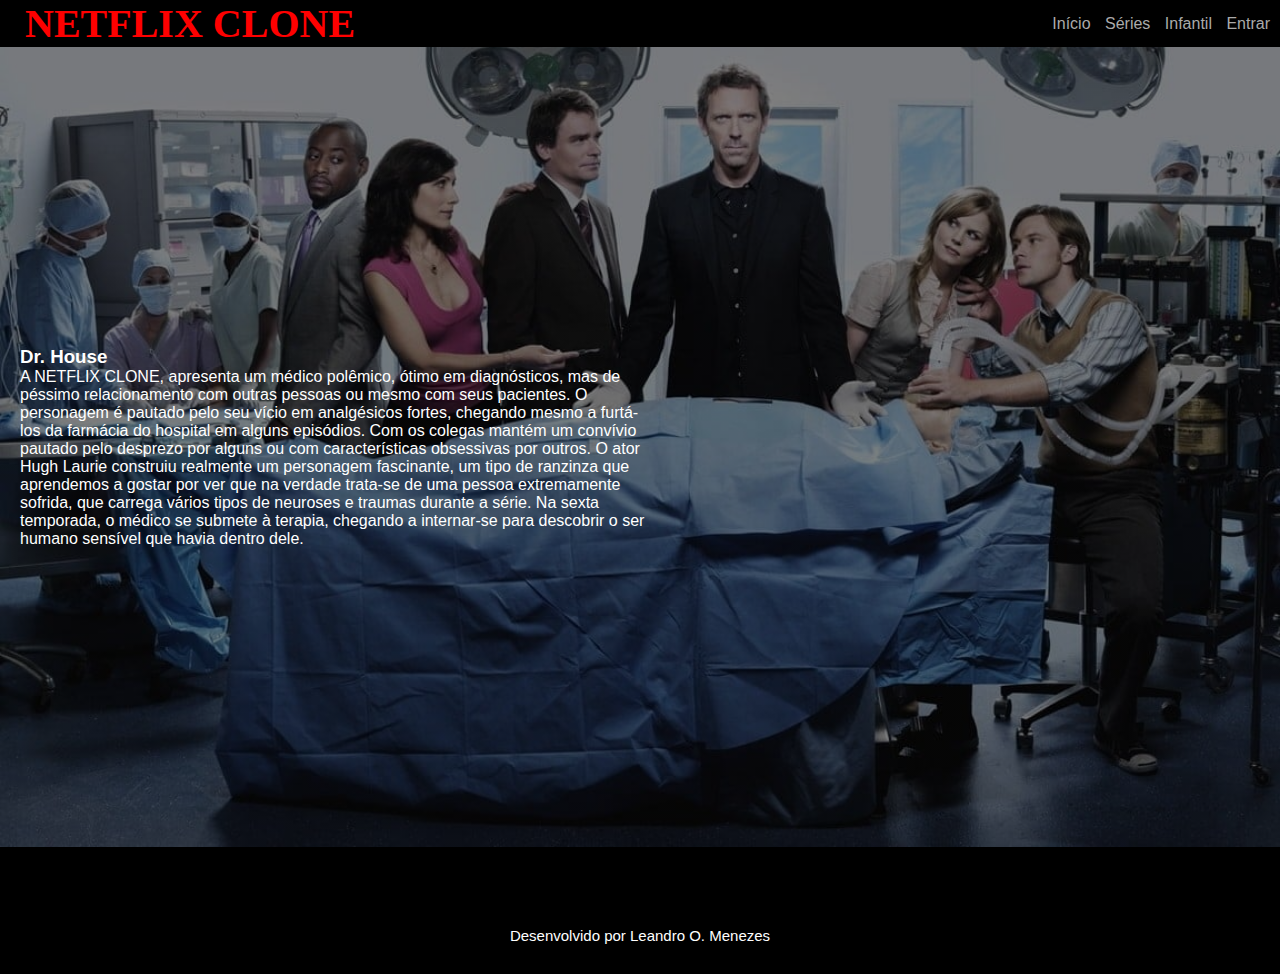
<file: info.html>
<!DOCTYPE html>
<html lang="pt-br">
<head>
    <link rel="shortcut icon" href="img/favicon.ico" type="image/x-icon">
    <meta charset="UTF-8">
    <meta http-equiv="X-UA-Compatible" content="IE=edge">
    <meta name="viewport" content="width=device-width, initial-scale=1.0">
    <!--link do css ao html-->
    <link rel="stylesheet" href="style/main.css">

    <!--responsividade-->
    <link rel="stylesheet" href="style/responsive.css">

    <!--Owl css-->
    <link rel="stylesheet" href="style/owl/owl.carousel.min.css">
    <link rel="stylesheet" href="style/owl/owl.theme.default.min.css">
              
    <title>INFORMAÇÕES</title>
</head>

<body>
    
    <header> 
        <div class="container">
            <h2 class="logo">NETFLIX CLONE</h2>  
            <nav>
               <a href="index.html">Início</a>
               <a href="series.html">Séries</a>
               <a href="infantil.html">Infantil</a>
               <a href="login.html">Entrar</a>
            </nav>
        </div>
    </header>

    <main>
        <div class="informacao">
            <div class="container">
                <h3 class="titulo">Dr. House</h3>
                <P class="descricao"> A NETFLIX CLONE, apresenta um médico polêmico, ótimo em diagnósticos, mas de péssimo relacionamento com outras pessoas ou mesmo com seus pacientes. O personagem é pautado pelo seu vício em analgésicos fortes, chegando mesmo a furtá-los da farmácia do hospital em alguns episódios. Com os colegas mantém um convívio pautado pelo desprezo por alguns ou com características obsessivas por outros.
                                     O ator Hugh Laurie construiu realmente um personagem fascinante, um tipo de ranzinza que aprendemos a gostar por ver que na verdade trata-se de uma pessoa extremamente sofrida, que carrega vários tipos de neuroses e traumas durante a série. Na sexta temporada, o médico se submete à terapia, chegando a internar-se para descobrir o ser humano sensível que havia dentro dele.</P>
                
            </div>
        </div>
    </main>

    <footer class="container-fluid text-center bg-footer margin">
        <p>Desenvolvido por Leandro O. Menezes</p>
    </footer>

</body>
</html>
</file>
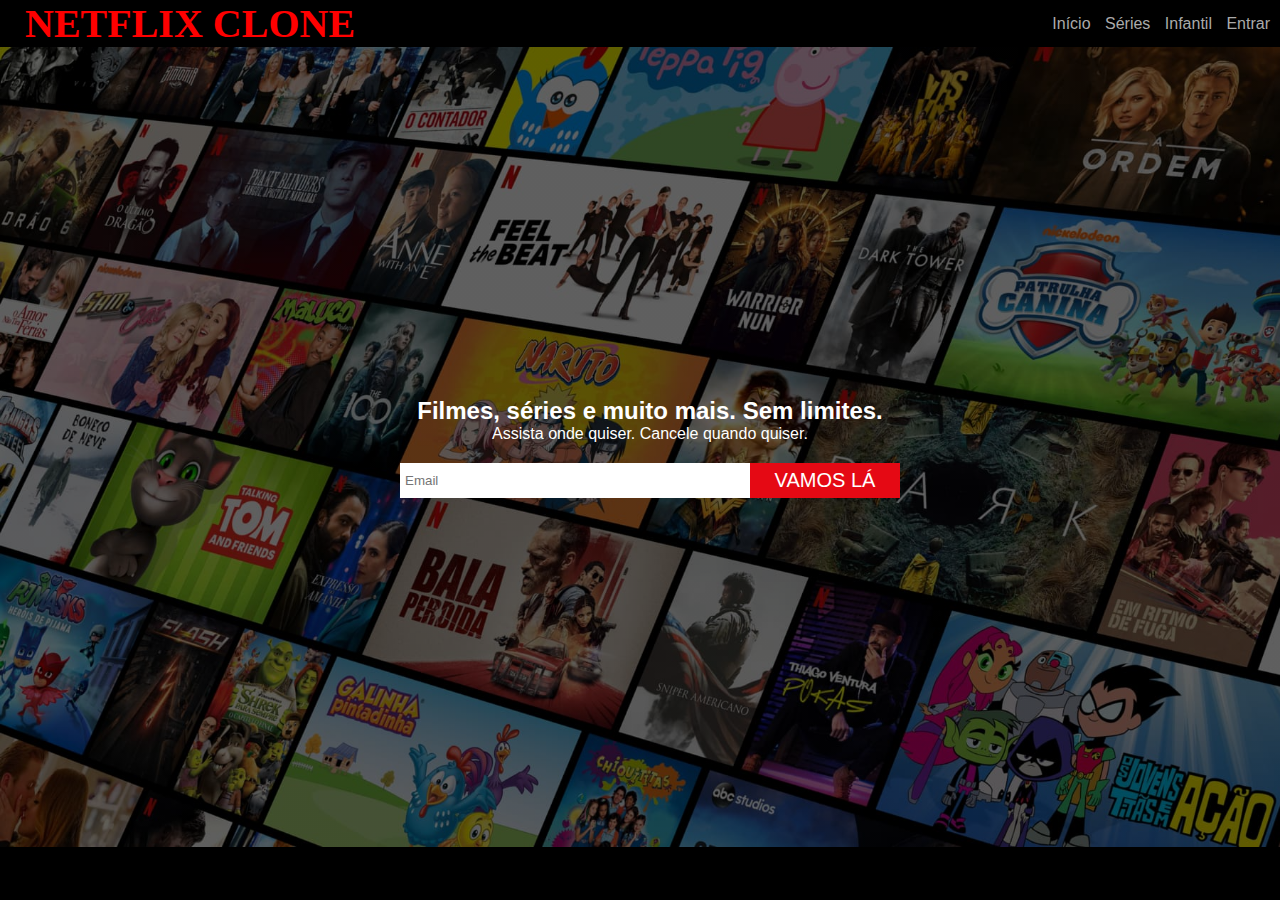
<file: login.html>
<!DOCTYPE html>
<html lang="pt-br">
<head>
    <link rel="shortcut icon" href="img/favicon.ico" type="image/x-icon"/>
    <meta charset="UTF-8">
    <meta http-equiv="X-UA-Compatible" content="IE=edge">
    <meta name="viewport" content="width=device-width, initial-scale=1.0">
    <!--link do css ao html-->
    <link rel="stylesheet" href="style/main.css">

    <!--responsividade-->
    <link rel="stylesheet" href="style/responsive.css">

    <!--Owl css-->
    <link rel="stylesheet" href="style/owl/owl.carousel.min.css">
    <link rel="stylesheet" href="style/owl/owl.theme.default.min.css">
              
    <title>login</title>
</head>

<body>
    
    <header> 
        <div class="container">
            <h2 class="logo">NETFLIX CLONE</h2>  
            <nav>
               <a href="index.html">Início</a>
               <a href="series.html">Séries</a>
               <a href="infantil.html">Infantil</a>
               <a href="login.html">Entrar</a>
            </nav>
        </div>
    
        
    
    </header>
    <main>
        <div class="entrar-login">
            <div class="container">
                <h2 class="titulos">Filmes, séries e muito mais. Sem limites.</h2>
                <p class="subtitulo">Assista onde quiser. Cancele quando quiser.</p>
                <form class="form-cta">
                    <input type="text" placeholder="Email">
                    <button>VAMOS LÁ</button> 
                </form>   
            </div>
        </div>    
    </main>       

</body>

</html>
</file>
<file: style/main.css>
:root{
    --vermelho:red;
    --preta:black;
}

*{
    margin:0;
    padding:0;
    box-sizing: border-box;
}

body{
   background: var(--preta);
   font-family: 'Arial', Times, serif;
   color:white; 
}


header .container{
    display: flex;
    flex-direction: row;
    align-items: center;
    justify-content: space-between;
}

header .logo{
    margin-left: 5px;
    color: var(--vermelho);
    font-family: "Arial Black", Times;
    font-size: 40px;

/*elementos base*/

}

header nav a{
    text-decoration: none;
    color:#aaa;
    margin-right: 10px;


}


header nav a:hover{
    color:#fff;
}

/*filme principal*/
.filme-principal{
    font-size: 16px;
    background: linear-gradient(rgba(0,0,0,.50),rgba(0,0,0,.50)100%), url('../img/capa-house.jpg');

    height: 480px;
    background-size:cover;

    display: flex;
    flex-direction: column;
    justify-content: center;
    align-items: flex-start;

    }

    .filme-principal .descricao{
        margin-top: 10px;
        margin-bottom: 40px;
    
    }

    .filme-principal .titulo{
        margin-top: 200px;
        font-size: 50px;
        font-family: 'Trebuchet MS', Arial, sans-serif;
    }

    .botao{
        background-color: rgba(0,0,0,.50);
        border: none;
        color: white;

        padding:15px 30px;
        margin-right: 15px;
        font-size: 12px;

        cursor: pointer;
        transition: .3s ease all;

    }

    .botao:hover{
        background-color: white;
        color:black;
    }

    .botao i{
         margin-right: 10px;
    }



    .container{
        margin-left: 20px;

    }


    .filme-principal .container{
        width: 70%
    }


    .box-filme{
        height: 100%;
        width: 100%;
        display: block;
    }


    .carrousel-filmes{
        margin-top: 5px;
    }


    .bg-footer{
        background-color: black;
        color: #fff;
        padding-top: 50px;
        text-align: center;
        font-size: 15px;
        font-family: 'Arial', Times, serif;
        margin: 30px;
        
    }

    /* Segunda pagina, primeira seção*/
    
    .player{
        background-color: rgb(97, 238, 226);
        display: flex;
        position: fixed;
        z-index: 0;
    }

    .player > iframe{
        width: 100vw;
        height: 80vh;

    }

    /* segunda seção*/
    
    .movie-info{
        position: absolute;
        z-index: 1;
        background-image: linear-gradient(rgba(0,0,0,0,7), rgba(0,0,0,0,7));
    }

    .link{
        color: inherit;
        text-decoration: none;

    }
    
    .informacao{
        font-size: 16px;
        background: linear-gradient(rgba(0,0,0,.50),rgba(0,0,0,.50)100%), url('../img/capa-info.jpg');

        height: 800px;
        background-size:cover;

        display: flex;
        flex-direction: column;
        justify-content: center;
        align-items: flex-start;
    }
    
    
    
    /* filme-secundário*/
    .filme-secundario{
        font-size: 16px;
        background: linear-gradient(rgba(0,0,0,.50),rgba(0,0,0,.50)100%), url('../img2/capa2.jpg');

        height: 400px;
        background-size:cover;

        display: flex;
        flex-direction: column;
        justify-content: center;
        align-items: flex-start;
    
    }

    /*filme-terciario*/

    .filme-terciario{
        font-size: 16px;
    background: linear-gradient(rgba(0,0,0,.50),rgba(0,0,0,.50)100%), url('../img3/capa-series.jpg');

    height: 400px;
    background-size:cover;

    display: flex;
    flex-direction: column;
    justify-content: center;
    align-items: flex-start;
    
    }

    .entrar-login{
        font-size: 16px;
    background: linear-gradient(rgba(0,0,0,.50),rgba(0,0,0,.50)100%), url('../img/bg.jpg');

    height: 800px;
    background-size:cover;

    display: grid;
    flex-direction: column;
    justify-content: center;
    align-items: center;
    text-align: center
    }

    .form-cta{
        display: grid;
        grid-template-columns: 350px 150px;
        margin-top: 20pX;
              
    }


    .form-cta input{
        padding: 10px 5px;
        font-family: sans-serif;
        border: none;
        
    }
     
    .form-cta button{
        background-color: #e50914;
        outline: none;
        border: none;
        color:white;
        font-size: 20px;
        text-transform: uppercase;
    }
</file>
<file: style/responsive.css>
@media screen and (max-width:700px){
    header .container{
        display: flex;
        flex-direction: column;
    }
}

.botao{
    margin-top: 5px;
    width: 300px;
}

@media screen and (min-width:1000px){
    .descricao{
        width: 50%;
    }
}
</file>
